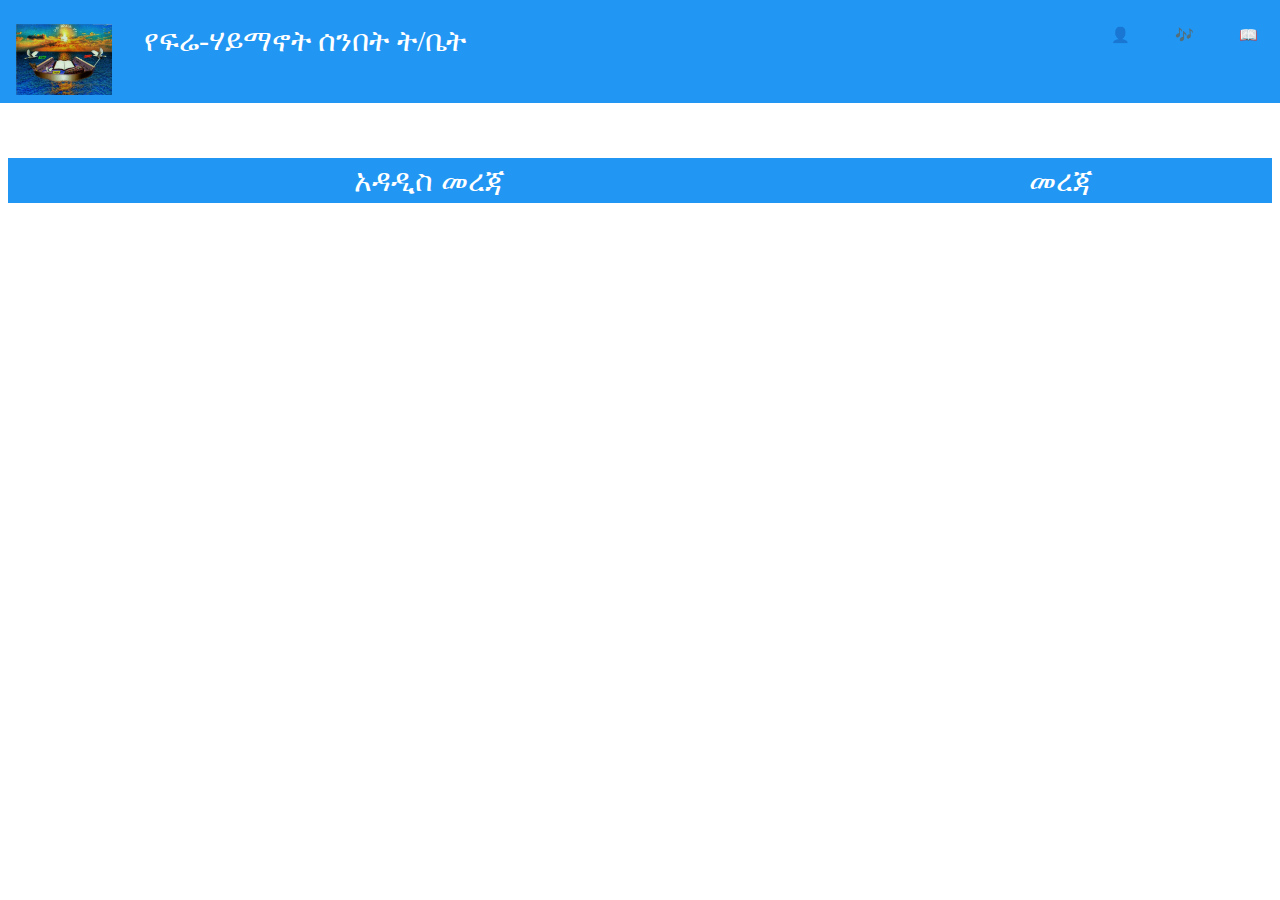
<file: index.html>
<!DOCTYPE html>
<html lang="en">
<head>
    <meta charset="UTF-8">
    <meta http-equiv="X-UA-Compatible" content="IE=edge">
    <meta name="viewport" content="width=device-width, initial-scale=1.0">
    <link rel="shortcut icon" href="images/logo.jpg" type="image/x-icon">
    <link rel="stylesheet" href="style/adwa.css">
    <script src="function/adwa.js"></script>    
    <title class="adwa-ethiopicaddis">የፍሬ-ሃይማኖት ሰንበት ት/ቤት</title>
</head>
<body class="adwa-A0TesfaUnicode">
    <div class="adwa-bar adwa-blue">
    <img class="adwa-bar-item adwa-round-xlarge adwa-margin-top adwa-left" src="images/logo.jpg" style="width:10%;">
    <h2 class="adwa-A0TesfaUnicode adwa-bar-item adwa-blue">የፍሬ-ሃይማኖት ሰንበት ት/ቤት</h2>
    <a href="tmhrt.html"><button class="adwa-margin-top adwa-button adwa-bar-item adwa-right" style="width:5%;">📖</button></a>
    <a href="mezmur.html"><button class="adwa-margin-top adwa-button adwa-bar-item adwa-right" style="width:5%;">🎶</button></a>
    <a href="registration.html"><button class="adwa-margin-top adwa-button adwa-bar-item adwa-right" style="width:5%;">👤</button></a>
    </div>
    <br><br>
    <div class="adwa-row-padding">
        <div class="adwa-twothird adwa-card-3">
            <h2 class="adwa-A0TesfaUnicode adwa-bar-item adwa-blue adwa-center">አዳዲስ መረጃ</h2>
        </div>
        <div class="adwa-onethird adwa-green">
            <h2 class="adwa-center adwa-A0TesfaUnicode adwa-bar-item adwa-blue">መረጃ</h2>
        </div>
    </div>
    <script src="function/index.js"></script>
</body>
</html>
</file>
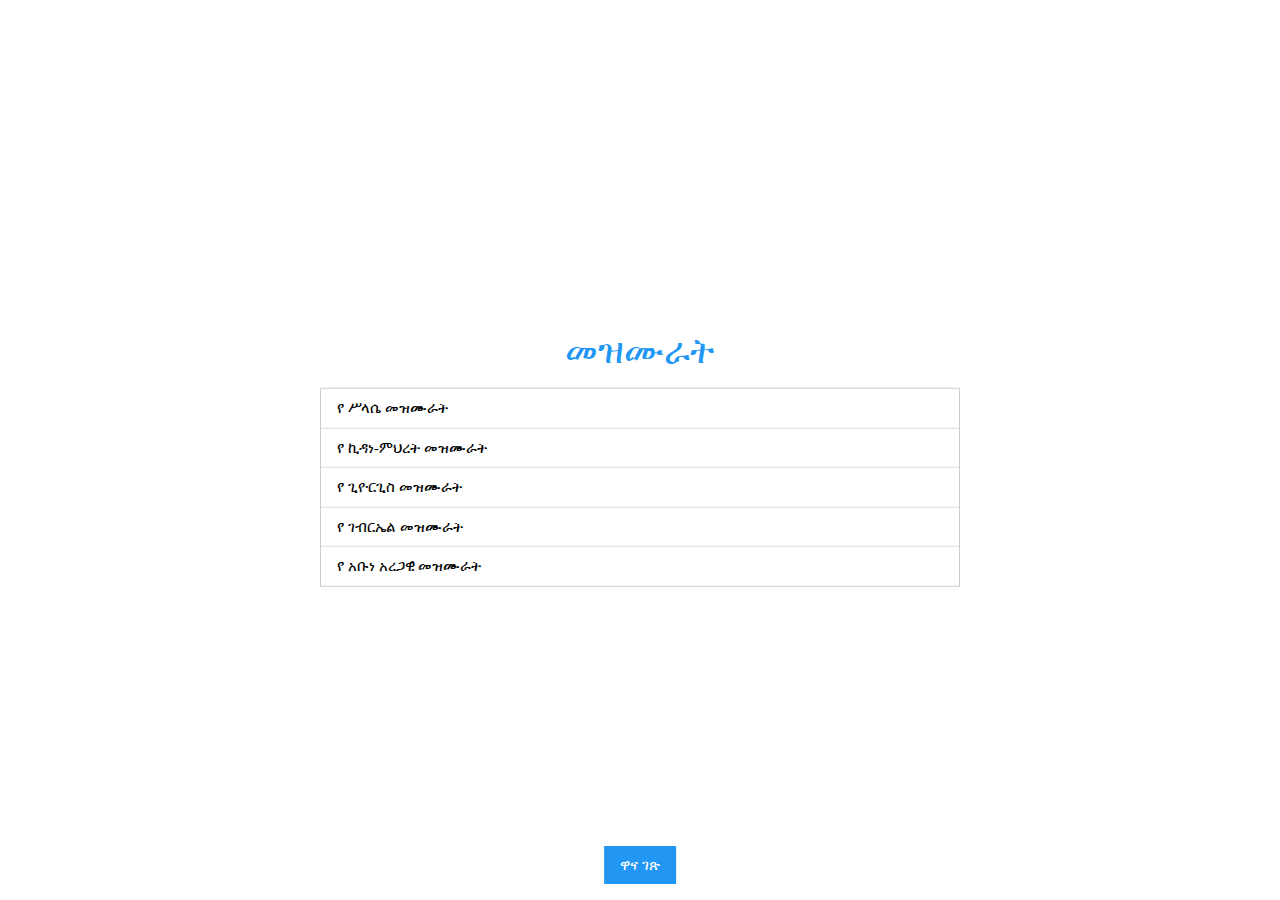
<file: mezmur.html>
<!DOCTYPE html>
<html lang="en">
<head>
    <meta charset="UTF-8">
    <meta http-equiv="X-UA-Compatible" content="IE=edge">
    <meta name="viewport" content="width=device-width, initial-scale=1.0">
    <link rel="stylesheet" href="style/adwa.css">
    <script src="function/adwa.js"></script>
    <title>መዝሙር</title>
</head>
<body>
    <div class="adwa-A0TesfaUnicode adwa-display-middle adwa-card-0 adwa-half"><h1 class="adwa-ethiopicaddis adwa-text-blue adwa-h1 adwa-center" style="cursor: pointer;">መዝሙራት</h1>
        <ul id="mezmur" class="adwa-ul adwa-border">
            <li class="adwa-hover-blue adwa-animate-top">የ ሥላሴ መዝሙራት</li>
            <li class="adwa-hover-blue adwa-animate-top">የ ኪዳነ-ምህረት መዝሙራት</li>
            <li class="adwa-hover-blue adwa-animate-top">የ ጊዮርጊስ መዝሙራት</li>
            <li class="adwa-hover-blue adwa-animate-top">የ ገብርኤል መዝሙራት</li>
            <li class="adwa-hover-blue adwa-animate-top">የ አቡነ አረጋዊ መዝሙራት</li>
        </ul>
    </div>
<a href="index.html"><button class="adwa-A0TesfaUnicode adwa-margin-bottom adwa-display-bottommiddle adwa-button adwa-blue adwa-hover-white adwa-hover-shadow">ዋና ገጽ</button></a>
<script src="function/index.js"></script>
</body>
</html>
</file>
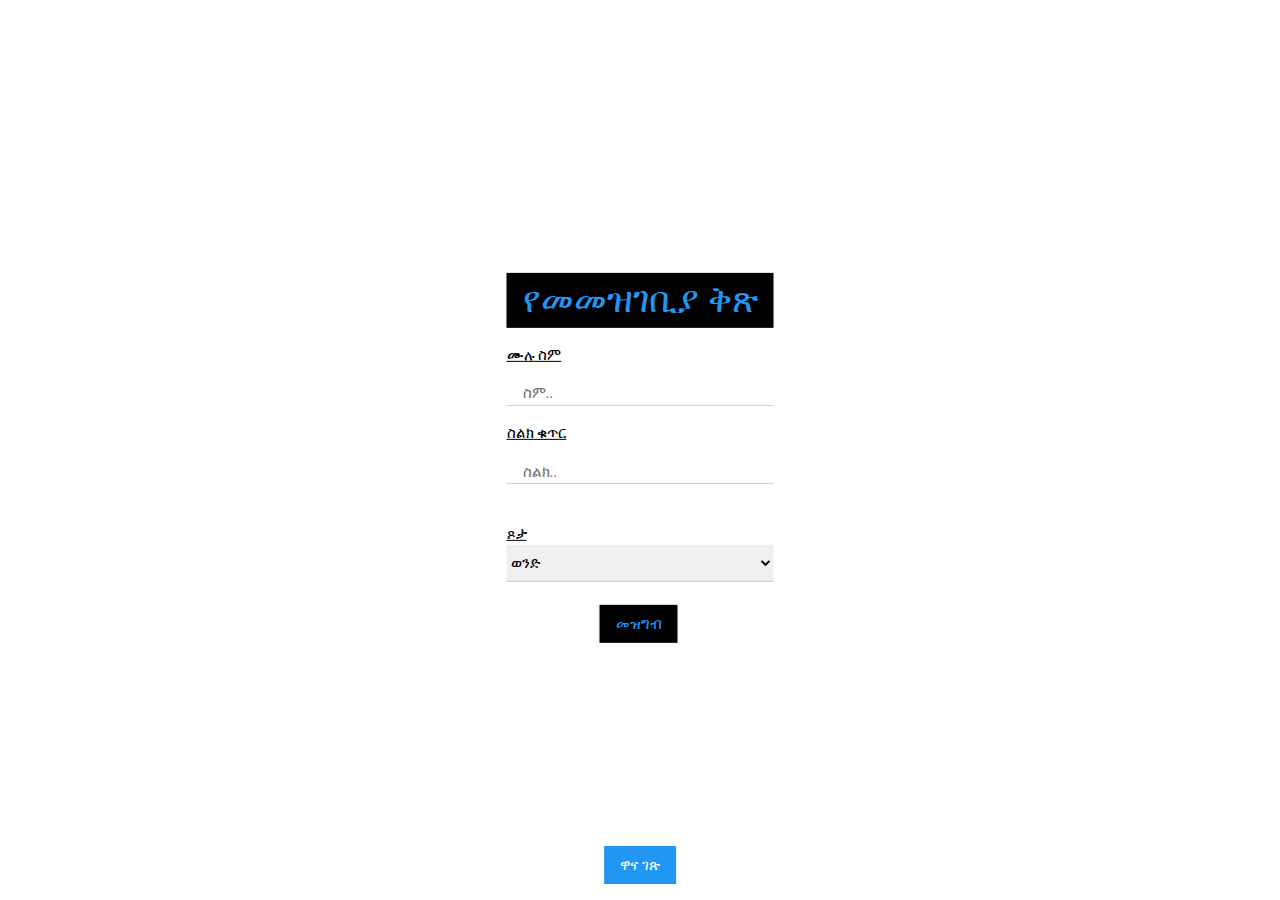
<file: registration.html>
<!DOCTYPE html>
<html lang="en">
<head>
    <meta charset="UTF-8">
    <meta http-equiv="X-UA-Compatible" content="IE=edge">
    <meta name="viewport" content="width=device-width, initial-scale=1.0">
    <link rel="stylesheet" href="style/adwa.css">
    <script src="function/adwa.js"></script> 
    <title>ምዝገባ</title>
</head>
<body>
    <form action="mailto:mickyastesfaye248@gmail.com" enctype="text/plain" method="post" class="adwa-A0TesfaUnicode adwa-form adwa-display-middle">
       <center><h1 class="adwa-A0TesfaUnicode adwa-panel adwa-tag adwa-text-blue" style="cursor: pointer;">የመመዝገቢያ ቅጽ</h1><br></center>
        <label for="Name" class="adwa-underlined">ሙሉ ስም</label>
        <input class="adwa-panel adwa-input" type="text" name="ሙሉ ስም" id="Name" placeholder="ስም.." required>
        <label for="phone-number" class="adwa-underlined">ስልክ ቁጥር</label>
        <input class="adwa-panel adwa-input" type="number" name="ስልክ ቁጥር" id="phone-number" placeholder="ስልክ.." required>
        <br>
        <label for="sex" class="adwa-underlined">ጾታ</label>
        &nbsp;<select class="adwa-select adwa-width" name="ጾታ" id="sex" required>
            <option disabled value="sex">ጾታ</option>
            <option value="sex">ወንድ</option>
            <option value="sex">ሴት</option>
        </select>
        <br><br>
        <input style="margin-left: 35%;" class="adwa-text-blue adwa-button adwa-hover-text-black adwa-hover-blue adwa-black" type="submit" value="መዝግብ">
        </form>   
    <a href="index.html"><button style="margin-bottom: 5%; margin-right: 30%;" class="adwa-A0TesfaUnicode adwa-margin-bottom adwa-display-bottommiddle adwa-button adwa-blue adwa-hover-white adwa-hover-shadow">ዋና ገጽ</button></a>
    <script src="function/index.js"></script>
</body>
</html>
</file>
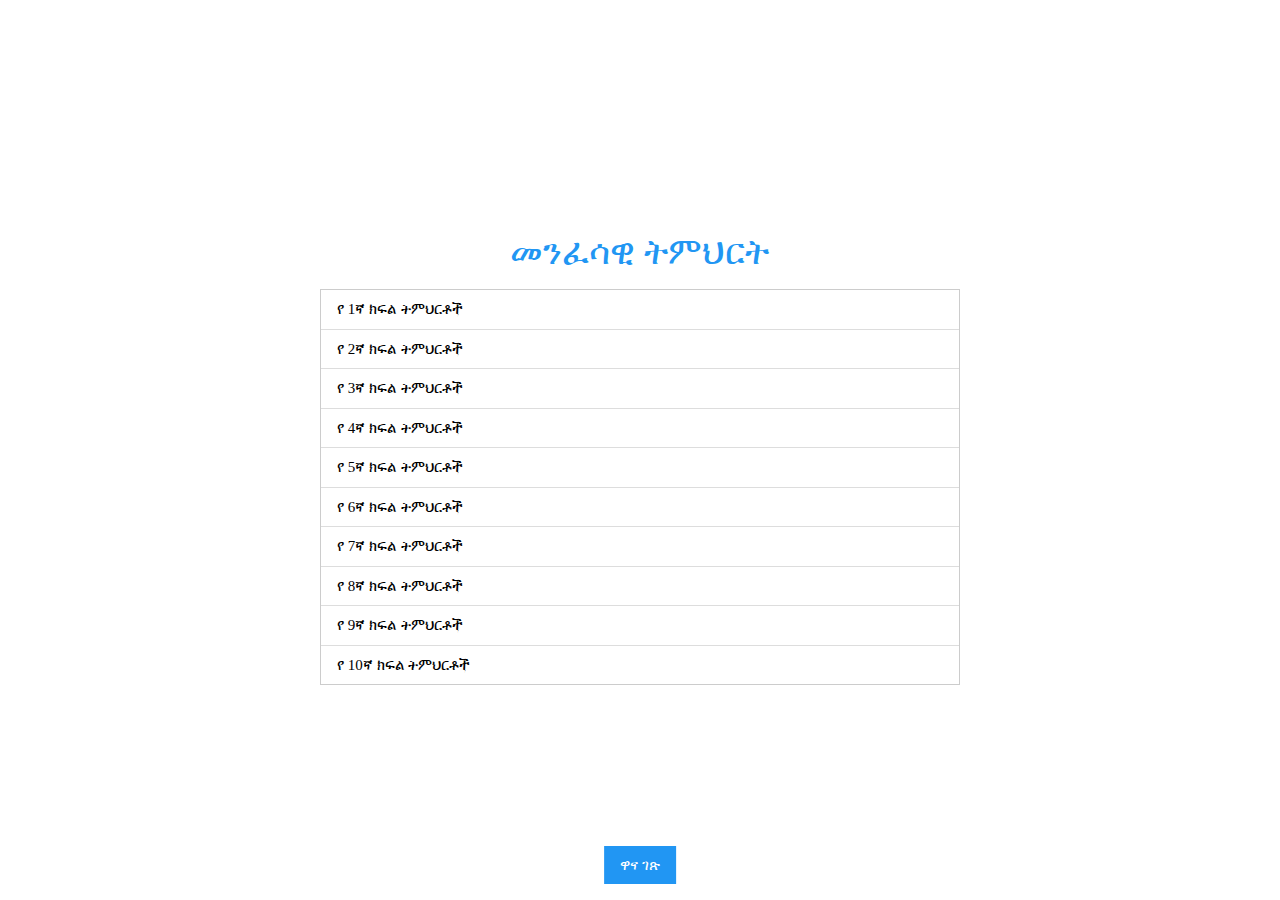
<file: tmhrt.html>
<!DOCTYPE html>
<html lang="en">
<head>
    <meta charset="UTF-8">
    <meta http-equiv="X-UA-Compatible" content="IE=edge">
    <meta name="viewport" content="width=device-width, initial-scale=1.0">
    <link rel="stylesheet" href="style/adwa.css">
    <script src="function/adwa.js"></script>
    <title>መንፈሳዊ ትምህርት</title>
</head>
<body>
    <div class="adwa-ethiopicaddis adwa-display-middle adwa-card-0 adwa-half"><h1 class="adwa-A0TesfaUnicode adwa-text-blue adwa-h1 adwa-center" style="cursor: pointer;">መንፈሳዊ ትምህርት</h1>
        <ul id="tmhrt" class="adwa-ul adwa-border adwa-animate-top">
            <li class="adwa-hover-blue adwa-animate-top">የ 1ኛ ክፍል ትምህርቶች</li>
            <li class="adwa-hover-blue adwa-animate-top">የ 2ኛ ክፍል ትምህርቶች</li>
            <li class="adwa-hover-blue adwa-animate-top">የ 3ኛ ክፍል ትምህርቶች</li>
            <li class="adwa-hover-blue adwa-animate-top">የ 4ኛ ክፍል ትምህርቶች</li>
            <li class="adwa-hover-blue adwa-animate-top">የ 5ኛ ክፍል ትምህርቶች</li>
            <li class="adwa-hover-blue adwa-animate-top">የ 6ኛ ክፍል ትምህርቶች</li>
            <li class="adwa-hover-blue adwa-animate-top">የ 7ኛ ክፍል ትምህርቶች</li>
            <li class="adwa-hover-blue adwa-animate-top">የ 8ኛ ክፍል ትምህርቶች</li>
            <li class="adwa-hover-blue adwa-animate-top">የ 9ኛ ክፍል ትምህርቶች</li>
            <li class="adwa-hover-blue adwa-animate-top">የ 10ኛ ክፍል ትምህርቶች</li>
        </ul>
    </div>
    <a href="index.html"><button class="adwa-A0TesfaUnicode adwa-margin-bottom adwa-display-bottommiddle adwa-button adwa-blue adwa-hover-white adwa-hover-shadow">ዋና ገጽ</button></a>
    <script src="function/index.js"></script>
</body>
</html>
</file>
<file: style/adwa.css>
/* Adwa.CSS 4.15 December 2020 by Jan Egil and Borge Refsnes */
html{box-sizing:border-box}*,*:before,*:after{box-sizing:inherit}
/* Extract from normalize.css by Nicolas Gallagher and Jonathan Neal git.io/normalize */
html{-ms-text-size-adjust:100%;-webkit-text-size-adjust:100%}body{margin:0}
article,aside,details,figcaption,figure,footer,header,main,menu,nav,section{display:block}summary{display:list-item}
audio,canvas,progress,video{display:inline-block}progress{vertical-align:baseline}
audio:not([controls]){display:none;height:0}[hidden],template{display:none}
a{background-color:transparent}a:active,a:hover{outline-width:0}
abbr[title]{border-bottom:none;text-decoration:underline;text-decoration:underline dotted}
b,strong{font-weight:bolder}dfn{font-style:italic}mark{background:#ff0;color:#000}
small{font-size:80%}sub,sup{font-size:75%;line-height:0;position:relative;vertical-align:baseline}
sub{bottom:-0.25em}sup{top:-0.5em}figure{margin:1em 40px}img{border-style:none}
code,kbd,pre,samp{font-family:monospace,monospace;font-size:1em}hr{box-sizing:content-box;height:0;overflow:visible}
button,input,select,textarea,optgroup{font:inherit;margin:0}optgroup{font-weight:bold}
button,input{overflow:visible}button,select{text-transform:none}
button,[type=button],[type=reset],[type=submit]{-webkit-appearance:button}
button::-moz-focus-inner,[type=button]::-moz-focus-inner,[type=reset]::-moz-focus-inner,[type=submit]::-moz-focus-inner{border-style:none;padding:0}
button:-moz-focusring,[type=button]:-moz-focusring,[type=reset]:-moz-focusring,[type=submit]:-moz-focusring{outline:1px dotted ButtonText}
fieldset{border:1px solid #c0c0c0;margin:0 2px;padding:.35em .625em .75em}
legend{color:inherit;display:table;max-width:100%;padding:0;white-space:normal}textarea{overflow:auto}
[type=checkbox],[type=radio]{padding:0}
[type=number]::-webkit-inner-spin-button,[type=number]::-webkit-outer-spin-button{height:auto}
[type=search]{-webkit-appearance:textfield;outline-offset:-2px}
[type=search]::-webkit-search-decoration{-webkit-appearance:none}
::-webkit-file-upload-button{-webkit-appearance:button;font:inherit}
/* End extract */
html,body{font-family:Verdana,sans-serif;font-size:15px;line-height:1.5}html{overflow-x:hidden}
h1{font-size:36px}h2{font-size:30px}h3{font-size:24px}h4{font-size:20px}h5{font-size:18px}h6{font-size:16px}
.adwa-serif{font-family:serif}.adwa-sans-serif{font-family:sans-serif}.adwa-cursive{font-family:cursive}.adwa-monospace{font-family:monospace}.adwa-A0TesfaUnicode{font-family:A0 Tesfa Unicode}.adwa-ethiopicaddis{font-family:Ethiopic Addis;}
h1,h2,h3,h4,h5,h6{font-family:"Segoe UI",Arial,sans-serif;font-weight:400;margin:10px 0}.adwa-wide{letter-spacing:4px}
hr{border:0;border-top:1px solid #eee;margin:20px 0}
.adwa-underlined{text-decoration: underline;}
.adwa-image{max-width:100%;height:auto}img{vertical-align:middle}a{color:inherit}
.adwa-table,.adwa-table-all{border-collapse:collapse;border-spacing:0;width:100%;display:table}.adwa-table-all{border:1px solid #ccc}
.adwa-bordered tr,.adwa-table-all tr{border-bottom:1px solid #ddd}.adwa-striped tbody tr:nth-child(even){background-color:#f1f1f1}
.adwa-table-all tr:nth-child(odd){background-color:#fff}.adwa-table-all tr:nth-child(even){background-color:#f1f1f1}
.adwa-hoverable tbody tr:hover,.adwa-ul.adwa-hoverable li:hover{background-color:#ccc}.adwa-centered tr th,.adwa-centered tr td{text-align:center}
.adwa-table td,.adwa-table th,.adwa-table-all td,.adwa-table-all th{padding:8px 8px;display:table-cell;text-align:left;vertical-align:top}
.adwa-table th:first-child,.adwa-table td:first-child,.adwa-table-all th:first-child,.adwa-table-all td:first-child{padding-left:16px}
.adwa-btn,.adwa-button{border:none;display:inline-block;padding:8px 16px;vertical-align:middle;overflow:hidden;text-decoration:none;color:inherit;background-color:inherit;text-align:center;cursor:pointer;white-space:nowrap}
.adwa-btn:hover{box-shadow:0 8px 16px 0 rgba(0,0,0,0.2),0 6px 20px 0 rgba(0,0,0,0.19)}
.adwa-btn,.adwa-button{-webkit-touch-callout:none;-webkit-user-select:none;-khtml-user-select:none;-moz-user-select:none;-ms-user-select:none;user-select:none}   
.adwa-disabled,.adwa-btn:disabled,.adwa-button:disabled{cursor:not-allowed;opacity:0.3}.adwa-disabled *,:disabled *{pointer-events:none}
.adwa-btn.adwa-disabled:hover,.adwa-btn:disabled:hover{box-shadow:none}
.adwa-badge,.adwa-tag{background-color:#000;color:#fff;display:inline-block;padding-left:8px;padding-right:8px;text-align:center}.adwa-badge{border-radius:50%}
.adwa-ul{list-style-type:none;padding:0;margin:0}.adwa-ul li{padding:8px 16px;border-bottom:1px solid #ddd}.adwa-ul li:last-child{border-bottom:none}
.adwa-tooltip,.adwa-display-container{position:relative}.adwa-tooltip .adwa-text{display:none}.adwa-tooltip:hover .adwa-text{display:inline-block}
.adwa-ripple:active{opacity:0.5}.adwa-ripple{transition:opacity 0s}
.adwa-input{padding:8px;display:block;border:none;border-bottom:1px solid #ccc;width:100%}
.adwa-select{padding:9px 0;width:100%;border:none;border-bottom:1px solid #ccc}
.adwa-dropdown-click,.adwa-dropdown-hover{position:relative;display:inline-block;cursor:pointer}
.adwa-dropdown-hover:hover .adwa-dropdown-content{display:block}
.adwa-dropdown-hover:first-child,.adwa-dropdown-click:hover{background-color:#ccc;color:#000}
.adwa-dropdown-hover:hover > .adwa-button:first-child,.adwa-dropdown-click:hover > .adwa-button:first-child{background-color:#ccc;color:#000}
.adwa-dropdown-content{cursor:auto;color:#000;background-color:#fff;display:none;position:absolute;min-width:160px;margin:0;padding:0;z-index:1}
.adwa-check,.adwa-radio{width:24px;height:24px;position:relative;top:6px}
.adwa-sidebar{height:100%;width:200px;background-color:#fff;position:fixed!important;z-index:1;overflow:auto}
.adwa-bar-block .adwa-dropdown-hover,.adwa-bar-block .adwa-dropdown-click{width:100%}
.adwa-bar-block .adwa-dropdown-hover .adwa-dropdown-content,.adwa-bar-block .adwa-dropdown-click .adwa-dropdown-content{min-width:100%}
.adwa-bar-block .adwa-dropdown-hover .adwa-button,.adwa-bar-block .adwa-dropdown-click .adwa-button{width:100%;text-align:left;padding:8px 16px}
.adwa-main,#main{transition:margin-left .4s}
.adwa-modal{z-index:3;display:none;padding-top:100px;position:fixed;left:0;top:0;width:100%;height:100%;overflow:auto;background-color:rgb(0,0,0);background-color:rgba(0,0,0,0.4)}
.adwa-modal-content{margin:auto;background-color:#fff;position:relative;padding:0;outline:0;width:600px}
.adwa-bar{width:100%;overflow:hidden}.adwa-center .adwa-bar{display:inline-block;width:auto}
.adwa-bar .adwa-bar-item{padding:8px 16px;float:left;width:auto;border:none;display:block;outline:0}
.adwa-bar .adwa-dropdown-hover,.adwa-bar .adwa-dropdown-click{position:static;float:left}
.adwa-bar .adwa-button{white-space:normal}
.adwa-bar-block .adwa-bar-item{width:100%;display:block;padding:8px 16px;text-align:left;border:none;white-space:normal;float:none;outline:0}
.adwa-bar-block.adwa-center .adwa-bar-item{text-align:center}.adwa-block{display:block;width:100%}
.adwa-responsive{display:block;overflow-x:auto}
.adwa-container:after,.adwa-container:before,.adwa-panel:after,.adwa-panel:before,.adwa-row:after,.adwa-row:before,.adwa-row-padding:after,.adwa-row-padding:before,
.adwa-cell-row:before,.adwa-cell-row:after,.adwa-clear:after,.adwa-clear:before,.adwa-bar:before,.adwa-bar:after{content:"";display:table;clear:both}
.adwa-col,.adwa-half,.adwa-third,.adwa-twothird,.adwa-threequarter,.adwa-quarter{float:left;width:100%}
.adwa-col.s1{width:8.33333%}.adwa-col.s2{width:16.66666%}.adwa-col.s3{width:24.99999%}.adwa-col.s4{width:33.33333%}
.adwa-col.s5{width:41.66666%}.adwa-col.s6{width:49.99999%}.adwa-col.s7{width:58.33333%}.adwa-col.s8{width:66.66666%}
.adwa-col.s9{width:74.99999%}.adwa-col.s10{width:83.33333%}.adwa-col.s11{width:91.66666%}.adwa-col.s12{width:99.99999%}
@media (min-width:601px){.adwa-col.m1{width:8.33333%}.adwa-col.m2{width:16.66666%}.adwa-col.m3,.adwa-quarter{width:24.99999%}.adwa-col.m4,.adwa-third{width:33.33333%}
.adwa-col.m5{width:41.66666%}.adwa-col.m6,.adwa-half{width:49.99999%}.adwa-col.m7{width:58.33333%}.adwa-col.m8,.adwa-twothird{width:66.66666%}
.adwa-col.m9,.adwa-threequarter{width:74.99999%}.adwa-col.m10{width:83.33333%}.adwa-col.m11{width:91.66666%}.adwa-col.m12{width:99.99999%}}
@media (min-width:993px){.adwa-col.l1{width:8.33333%}.adwa-col.l2{width:16.66666%}.adwa-col.l3{width:24.99999%}.adwa-col.l4{width:33.33333%}
.adwa-col.l5{width:41.66666%}.adwa-col.l6{width:49.99999%}.adwa-col.l7{width:58.33333%}.adwa-col.l8{width:66.66666%}
.adwa-col.l9{width:74.99999%}.adwa-col.l10{width:83.33333%}.adwa-col.l11{width:91.66666%}.adwa-col.l12{width:99.99999%}}
.adwa-rest{overflow:hidden}.adwa-stretch{margin-left:-16px;margin-right:-16px}
.adwa-content,.adwa-auto{margin-left:auto;margin-right:auto}.adwa-content{max-width:980px}.adwa-auto{max-width:1140px}
.adwa-cell-row{display:table;width:100%}.adwa-cell{display:table-cell}
.adwa-cell-top{vertical-align:top}.adwa-cell-middle{vertical-align:middle}.adwa-cell-bottom{vertical-align:bottom}
.adwa-hide{display:none!important}.adwa-show-block,.adwa-show{display:block!important}.adwa-show-inline-block{display:inline-block!important}
@media (max-width:1205px){.adwa-auto{max-width:95%}}
@media (max-width:600px){.adwa-modal-content{margin:0 10px;width:auto!important}.adwa-modal{padding-top:30px}
.adwa-dropdown-hover.adwa-mobile .adwa-dropdown-content,.adwa-dropdown-click.adwa-mobile .adwa-dropdown-content{position:relative}	
.adwa-hide-small{display:none!important}.adwa-mobile{display:block;width:100%!important}.adwa-bar-item.adwa-mobile,.adwa-dropdown-hover.adwa-mobile,.adwa-dropdown-click.adwa-mobile{text-align:center}
.adwa-dropdown-hover.adwa-mobile,.adwa-dropdown-hover.adwa-mobile .adwa-btn,.adwa-dropdown-hover.adwa-mobile .adwa-button,.adwa-dropdown-click.adwa-mobile,.adwa-dropdown-click.adwa-mobile .adwa-btn,.adwa-dropdown-click.adwa-mobile .adwa-button{width:100%}}
@media (max-width:768px){.adwa-modal-content{width:500px}.adwa-modal{padding-top:50px}}
@media (min-width:993px){.adwa-modal-content{width:900px}.adwa-hide-large{display:none!important}.adwa-sidebar.adwa-collapse{display:block!important}}
@media (max-width:992px) and (min-width:601px){.adwa-hide-medium{display:none!important}}
@media (max-width:992px){.adwa-sidebar.adwa-collapse{display:none}.adwa-main{margin-left:0!important;margin-right:0!important}.adwa-auto{max-width:100%}}
.adwa-top,.adwa-bottom{position:fixed;width:100%;z-index:1}.adwa-top{top:0}.adwa-bottom{bottom:0}
.adwa-overlay{position:fixed;display:none;width:100%;height:100%;top:0;left:0;right:0;bottom:0;background-color:rgba(0,0,0,0.5);z-index:2}
.adwa-display-topleft{position:absolute;left:0;top:0}.adwa-display-topright{position:absolute;right:0;top:0}
.adwa-display-bottomleft{position:absolute;left:0;bottom:0}.adwa-display-bottomright{position:absolute;right:0;bottom:0}
.adwa-display-middle{position:absolute;top:50%;left:50%;transform:translate(-50%,-50%);-ms-transform:translate(-50%,-50%)}
.adwa-display-left{position:absolute;top:50%;left:0%;transform:translate(0%,-50%);-ms-transform:translate(-0%,-50%)}
.adwa-display-right{position:absolute;top:50%;right:0%;transform:translate(0%,-50%);-ms-transform:translate(0%,-50%)}
.adwa-display-topmiddle{position:absolute;left:50%;top:0;transform:translate(-50%,0%);-ms-transform:translate(-50%,0%)}
.adwa-display-bottommiddle{position:absolute;left:50%;bottom:0;transform:translate(-50%,0%);-ms-transform:translate(-50%,0%)}
.adwa-display-container:hover .adwa-display-hover{display:block}.adwa-display-container:hover span.adwa-display-hover{display:inline-block}.adwa-display-hover{display:none}
.adwa-display-position{position:absolute}
.adwa-circle{border-radius:50%}
.adwa-round-small{border-radius:2px}.adwa-round,.adwa-round-medium{border-radius:4px}.adwa-round-large{border-radius:8px}.adwa-round-xlarge{border-radius:16px}.adwa-round-xxlarge{border-radius:32px}
.adwa-row-padding,.adwa-row-padding>.adwa-half,.adwa-row-padding>.adwa-third,.adwa-row-padding>.adwa-twothird,.adwa-row-padding>.adwa-threequarter,.adwa-row-padding>.adwa-quarter,.adwa-row-padding>.adwa-col{padding:0 8px}
.adwa-container,.adwa-panel{padding:0.01em 16px}.adwa-panel{margin-top:16px;margin-bottom:16px}
.adwa-code,.adwa-codespan{font-family:Consolas,"courier new";font-size:16px}
.adwa-code{width:auto;background-color:#fff;padding:8px 12px;border-left:4px solid #4CAF50;word-wrap:break-word}
.adwa-codespan{color:crimson;background-color:#f1f1f1;padding-left:4px;padding-right:4px;font-size:110%}
.adwa-card,.adwa-card-2{box-shadow:0 2px 5px 0 rgba(0,0,0,0.16),0 2px 10px 0 rgba(0,0,0,0.12)}
.adwa-card-4,.adwa-hover-shadow:hover{box-shadow:0 4px 10px 0 rgba(0,0,0,0.2),0 4px 20px 0 rgba(0,0,0,0.19)}
.adwa-spin{animation:adwa-spin 2s infinite linear}@keyframes adwa-spin{0%{transform:rotate(0deg)}100%{transform:rotate(359deg)}}
.adwa-animate-fading{animation:fading 10s infinite}@keyframes fading{0%{opacity:0}50%{opacity:1}100%{opacity:0}}
.adwa-animate-opacity{animation:opac 0.8s}@keyframes opac{from{opacity:0} to{opacity:1}}
.adwa-animate-top{position:relative;animation:animatetop 0.4s}@keyframes animatetop{from{top:-300px;opacity:0} to{top:0;opacity:1}}
.adwa-animate-left{position:relative;animation:animateleft 0.4s}@keyframes animateleft{from{left:-300px;opacity:0} to{left:0;opacity:1}}
.adwa-animate-right{position:relative;animation:animateright 0.4s}@keyframes animateright{from{right:-300px;opacity:0} to{right:0;opacity:1}}
.adwa-animate-bottom{position:relative;animation:animatebottom 0.4s}@keyframes animatebottom{from{bottom:-300px;opacity:0} to{bottom:0;opacity:1}}
.adwa-animate-zoom {animation:animatezoom 0.6s}@keyframes animatezoom{from{transform:scale(0)} to{transform:scale(1)}}
.adwa-animate-input{transition:width 0.4s ease-in-out}.adwa-animate-input:focus{width:100%!important}
.adwa-opacity,.adwa-hover-opacity:hover{opacity:0.60}.adwa-opacity-off,.adwa-hover-opacity-off:hover{opacity:1}
.adwa-opacity-max{opacity:0.25}.adwa-opacity-min{opacity:0.75}
.adwa-greyscale-max,.adwa-grayscale-max,.adwa-hover-greyscale:hover,.adwa-hover-grayscale:hover{filter:grayscale(100%)}
.adwa-greyscale,.adwa-grayscale{filter:grayscale(75%)}.adwa-greyscale-min,.adwa-grayscale-min{filter:grayscale(50%)}
.adwa-sepia{filter:sepia(75%)}.adwa-sepia-max,.adwa-hover-sepia:hover{filter:sepia(100%)}.adwa-sepia-min{filter:sepia(50%)}
.adwa-tiny{font-size:10px!important}.adwa-small{font-size:12px!important}.adwa-medium{font-size:15px!important}.adwa-large{font-size:18px!important}
.adwa-xlarge{font-size:24px!important}.adwa-xxlarge{font-size:36px!important}.adwa-xxxlarge{font-size:48px!important}.adwa-jumbo{font-size:64px!important}
.adwa-left-align{text-align:left!important}.adwa-right-align{text-align:right!important}.adwa-justify{text-align:justify!important}.adwa-center{text-align:center!important}
.adwa-border-0{border:0!important}.adwa-border{border:1px solid #ccc!important}
.adwa-border-top{border-top:1px solid #ccc!important}.adwa-border-bottom{border-bottom:1px solid #ccc!important}
.adwa-border-left{border-left:1px solid #ccc!important}.adwa-border-right{border-right:1px solid #ccc!important}
.adwa-topbar{border-top:6px solid #ccc!important}.adwa-bottombar{border-bottom:6px solid #ccc!important}
.adwa-leftbar{border-left:6px solid #ccc!important}.adwa-rightbar{border-right:6px solid #ccc!important}
.adwa-section,.adwa-code{margin-top:16px!important;margin-bottom:16px!important}
.adwa-margin{margin:16px!important}.adwa-margin-top{margin-top:16px!important}.adwa-margin-bottom{margin-bottom:16px!important}
.adwa-margin-left{margin-left:16px!important}.adwa-margin-right{margin-right:16px!important}
.adwa-padding-small{padding:4px 8px!important}.adwa-padding{padding:8px 16px!important}.adwa-padding-large{padding:12px 24px!important}
.adwa-padding-16{padding-top:16px!important;padding-bottom:16px!important}.adwa-padding-24{padding-top:24px!important;padding-bottom:24px!important}
.adwa-padding-32{padding-top:32px!important;padding-bottom:32px!important}.adwa-padding-48{padding-top:48px!important;padding-bottom:48px!important}
.adwa-padding-64{padding-top:64px!important;padding-bottom:64px!important}
.adwa-padding-top-64{padding-top:64px!important}.adwa-padding-top-48{padding-top:48px!important}
.adwa-padding-top-32{padding-top:32px!important}.adwa-padding-top-24{padding-top:24px!important}
.adwa-left{float:left!important}.adwa-right{float:right!important}
.adwa-button:hover{color:#000!important;background-color:#ccc!important}
.adwa-transparent,.adwa-hover-none:hover{background-color:transparent!important}
.adwa-hover-none:hover{box-shadow:none!important}
/* Colors */
.adwa-amber,.adwa-hover-amber:hover{color:#000!important;background-color:#ffc107!important}
.adwa-aqua,.adwa-hover-aqua:hover{color:#000!important;background-color:#00ffff!important}
.adwa-blue,.adwa-hover-blue:hover{color:#fff!important;background-color:#2196F3!important}
.adwa-light-blue,.adwa-hover-light-blue:hover{color:#000!important;background-color:#87CEEB!important}
.adwa-brown,.adwa-hover-brown:hover{color:#fff!important;background-color:#795548!important}
.adwa-cyan,.adwa-hover-cyan:hover{color:#000!important;background-color:#00bcd4!important}
.adwa-blue-grey,.adwa-hover-blue-grey:hover,.adwa-blue-gray,.adwa-hover-blue-gray:hover{color:#fff!important;background-color:#607d8b!important}
.adwa-green,.adwa-hover-green:hover{color:#fff!important;background-color:#4CAF50!important}
.adwa-light-green,.adwa-hover-light-green:hover{color:#000!important;background-color:#8bc34a!important}
.adwa-indigo,.adwa-hover-indigo:hover{color:#fff!important;background-color:#3f51b5!important}
.adwa-khaki,.adwa-hover-khaki:hover{color:#000!important;background-color:#f0e68c!important}
.adwa-lime,.adwa-hover-lime:hover{color:#000!important;background-color:#cddc39!important}
.adwa-orange,.adwa-hover-orange:hover{color:#000!important;background-color:#ff9800!important}
.adwa-deep-orange,.adwa-hover-deep-orange:hover{color:#fff!important;background-color:#ff5722!important}
.adwa-pink,.adwa-hover-pink:hover{color:#fff!important;background-color:#e91e63!important}
.adwa-purple,.adwa-hover-purple:hover{color:#fff!important;background-color:#9c27b0!important}
.adwa-deep-purple,.adwa-hover-deep-purple:hover{color:#fff!important;background-color:#673ab7!important}
.adwa-red,.adwa-hover-red:hover{color:#fff!important;background-color:#f44336!important}
.adwa-sand,.adwa-hover-sand:hover{color:#000!important;background-color:#fdf5e6!important}
.adwa-teal,.adwa-hover-teal:hover{color:#fff!important;background-color:#009688!important}
.adwa-yellow,.adwa-hover-yellow:hover{color:#000!important;background-color:#ffeb3b!important}
.adwa-white,.adwa-hover-white:hover{color:#000!important;background-color:#fff!important}
.adwa-black,.adwa-hover-black:hover{color:#fff!important;background-color:#000!important}
.adwa-grey,.adwa-hover-grey:hover,.adwa-gray,.adwa-hover-gray:hover{color:#000!important;background-color:#9e9e9e!important}
.adwa-light-grey,.adwa-hover-light-grey:hover,.adwa-light-gray,.adwa-hover-light-gray:hover{color:#000!important;background-color:#f1f1f1!important}
.adwa-dark-grey,.adwa-hover-dark-grey:hover,.adwa-dark-gray,.adwa-hover-dark-gray:hover{color:#fff!important;background-color:#616161!important}
.adwa-pale-red,.adwa-hover-pale-red:hover{color:#000!important;background-color:#ffdddd!important}
.adwa-pale-green,.adwa-hover-pale-green:hover{color:#000!important;background-color:#ddffdd!important}
.adwa-pale-yellow,.adwa-hover-pale-yellow:hover{color:#000!important;background-color:#ffffcc!important}
.adwa-pale-blue,.adwa-hover-pale-blue:hover{color:#000!important;background-color:#ddffff!important}
.adwa-text-amber,.adwa-hover-text-amber:hover{color:#ffc107!important}
.adwa-text-aqua,.adwa-hover-text-aqua:hover{color:#00ffff!important}
.adwa-text-blue,.adwa-hover-text-blue:hover{color:#2196F3!important}
.adwa-text-light-blue,.adwa-hover-text-light-blue:hover{color:#87CEEB!important}
.adwa-text-brown,.adwa-hover-text-brown:hover{color:#795548!important}
.adwa-text-cyan,.adwa-hover-text-cyan:hover{color:#00bcd4!important}
.adwa-text-blue-grey,.adwa-hover-text-blue-grey:hover,.adwa-text-blue-gray,.adwa-hover-text-blue-gray:hover{color:#607d8b!important}
.adwa-text-green,.adwa-hover-text-green:hover{color:#4CAF50!important}
.adwa-text-light-green,.adwa-hover-text-light-green:hover{color:#8bc34a!important}
.adwa-text-indigo,.adwa-hover-text-indigo:hover{color:#3f51b5!important}
.adwa-text-khaki,.adwa-hover-text-khaki:hover{color:#b4aa50!important}
.adwa-text-lime,.adwa-hover-text-lime:hover{color:#cddc39!important}
.adwa-text-orange,.adwa-hover-text-orange:hover{color:#ff9800!important}
.adwa-text-deep-orange,.adwa-hover-text-deep-orange:hover{color:#ff5722!important}
.adwa-text-pink,.adwa-hover-text-pink:hover{color:#e91e63!important}
.adwa-text-purple,.adwa-hover-text-purple:hover{color:#9c27b0!important}
.adwa-text-deep-purple,.adwa-hover-text-deep-purple:hover{color:#673ab7!important}
.adwa-text-red,.adwa-hover-text-red:hover{color:#f44336!important}
.adwa-text-sand,.adwa-hover-text-sand:hover{color:#fdf5e6!important}
.adwa-text-teal,.adwa-hover-text-teal:hover{color:#009688!important}
.adwa-text-yellow,.adwa-hover-text-yellow:hover{color:#d2be0e!important}
.adwa-text-white,.adwa-hover-text-white:hover{color:#fff!important}
.adwa-text-black,.adwa-hover-text-black:hover{color:#000!important}
.adwa-text-grey,.adwa-hover-text-grey:hover,.adwa-text-gray,.adwa-hover-text-gray:hover{color:#757575!important}
.adwa-text-light-grey,.adwa-hover-text-light-grey:hover,.adwa-text-light-gray,.adwa-hover-text-light-gray:hover{color:#f1f1f1!important}
.adwa-text-dark-grey,.adwa-hover-text-dark-grey:hover,.adwa-text-dark-gray,.adwa-hover-text-dark-gray:hover{color:#3a3a3a!important}
.adwa-border-amber,.adwa-hover-border-amber:hover{border-color:#ffc107!important}
.adwa-border-aqua,.adwa-hover-border-aqua:hover{border-color:#00ffff!important}
.adwa-border-blue,.adwa-hover-border-blue:hover{border-color:#2196F3!important}
.adwa-border-light-blue,.adwa-hover-border-light-blue:hover{border-color:#87CEEB!important}
.adwa-border-brown,.adwa-hover-border-brown:hover{border-color:#795548!important}
.adwa-border-cyan,.adwa-hover-border-cyan:hover{border-color:#00bcd4!important}
.adwa-border-blue-grey,.adwa-hover-border-blue-grey:hover,.adwa-border-blue-gray,.adwa-hover-border-blue-gray:hover{border-color:#607d8b!important}
.adwa-border-green,.adwa-hover-border-green:hover{border-color:#4CAF50!important}
.adwa-border-light-green,.adwa-hover-border-light-green:hover{border-color:#8bc34a!important}
.adwa-border-indigo,.adwa-hover-border-indigo:hover{border-color:#3f51b5!important}
.adwa-border-khaki,.adwa-hover-border-khaki:hover{border-color:#f0e68c!important}
.adwa-border-lime,.adwa-hover-border-lime:hover{border-color:#cddc39!important}
.adwa-border-orange,.adwa-hover-border-orange:hover{border-color:#ff9800!important}
.adwa-border-deep-orange,.adwa-hover-border-deep-orange:hover{border-color:#ff5722!important}
.adwa-border-pink,.adwa-hover-border-pink:hover{border-color:#e91e63!important}
.adwa-border-purple,.adwa-hover-border-purple:hover{border-color:#9c27b0!important}
.adwa-border-deep-purple,.adwa-hover-border-deep-purple:hover{border-color:#673ab7!important}
.adwa-border-red,.adwa-hover-border-red:hover{border-color:#f44336!important}
.adwa-border-sand,.adwa-hover-border-sand:hover{border-color:#fdf5e6!important}
.adwa-border-teal,.adwa-hover-border-teal:hover{border-color:#009688!important}
.adwa-border-yellow,.adwa-hover-border-yellow:hover{border-color:#ffeb3b!important}
.adwa-border-white,.adwa-hover-border-white:hover{border-color:#fff!important}
.adwa-border-black,.adwa-hover-border-black:hover{border-color:#000!important}
.adwa-border-grey,.adwa-hover-border-grey:hover,.adwa-border-gray,.adwa-hover-border-gray:hover{border-color:#9e9e9e!important}
.adwa-border-light-grey,.adwa-hover-border-light-grey:hover,.adwa-border-light-gray,.adwa-hover-border-light-gray:hover{border-color:#f1f1f1!important}
.adwa-border-dark-grey,.adwa-hover-border-dark-grey:hover,.adwa-border-dark-gray,.adwa-hover-border-dark-gray:hover{border-color:#616161!important}
.adwa-border-pale-red,.adwa-hover-border-pale-red:hover{border-color:#ffe7e7!important}.adwa-border-pale-green,.adwa-hover-border-pale-green:hover{border-color:#e7ffe7!important}
.adwa-border-pale-yellow,.adwa-hover-border-pale-yellow:hover{border-color:#ffffcc!important}.adwa-border-pale-blue,.adwa-hover-border-pale-blue:hover{border-color:#e7ffff!important}
</file>
